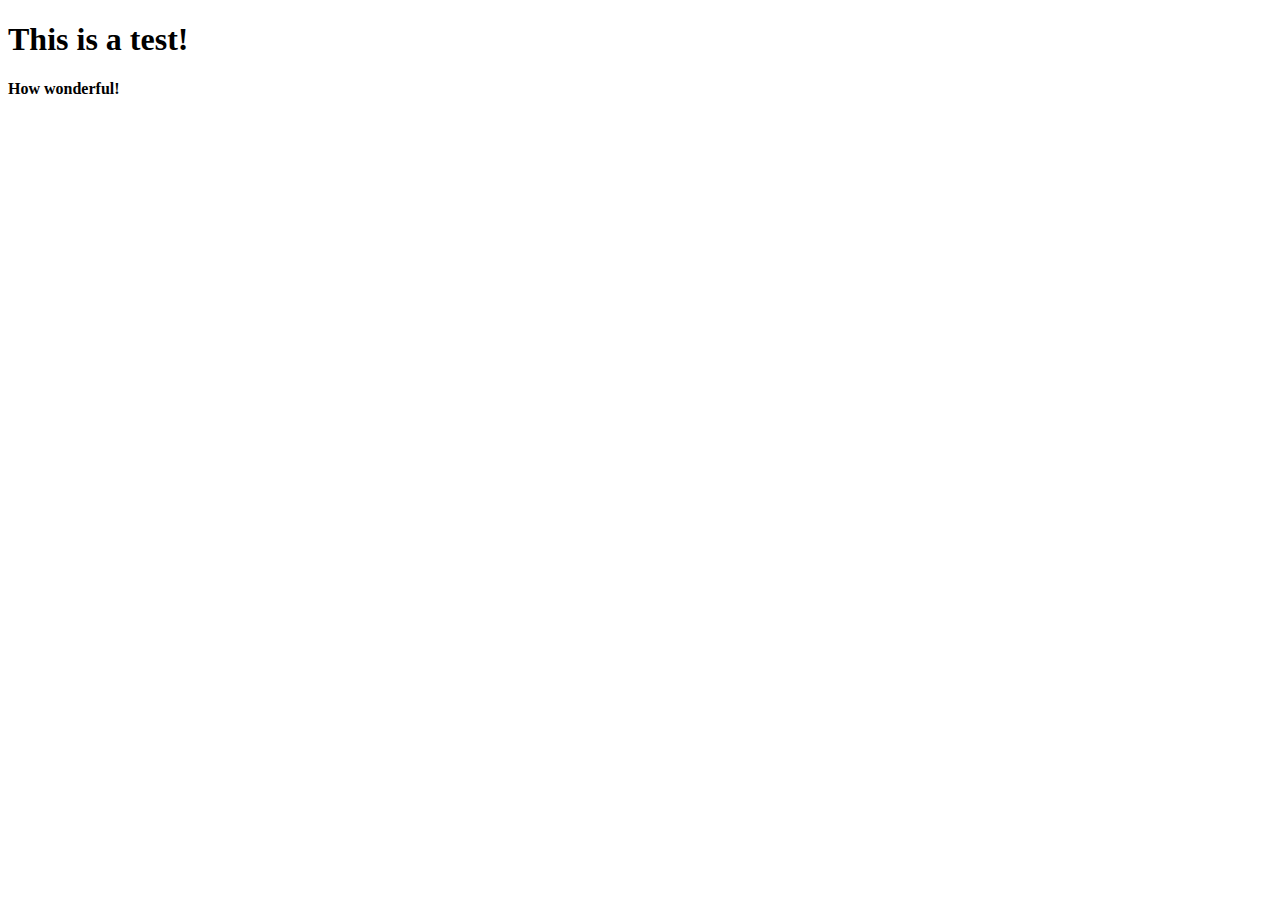
<file: Front-end/Homework-1/test.html>
<!DOCTYPE html>
<html lang="en">
<head>
    <meta charset="UTF-8">
    <meta http-equiv="X-UA-Compatible" content="IE=edge">
    <meta name="viewport" content="width=device-width, initial-scale=1.0">
    <title>Document</title>
</head>
<body>
    <h1> This is a test! </h1>
    <b> How wonderful! </b>
</body>
</html>
</file>
